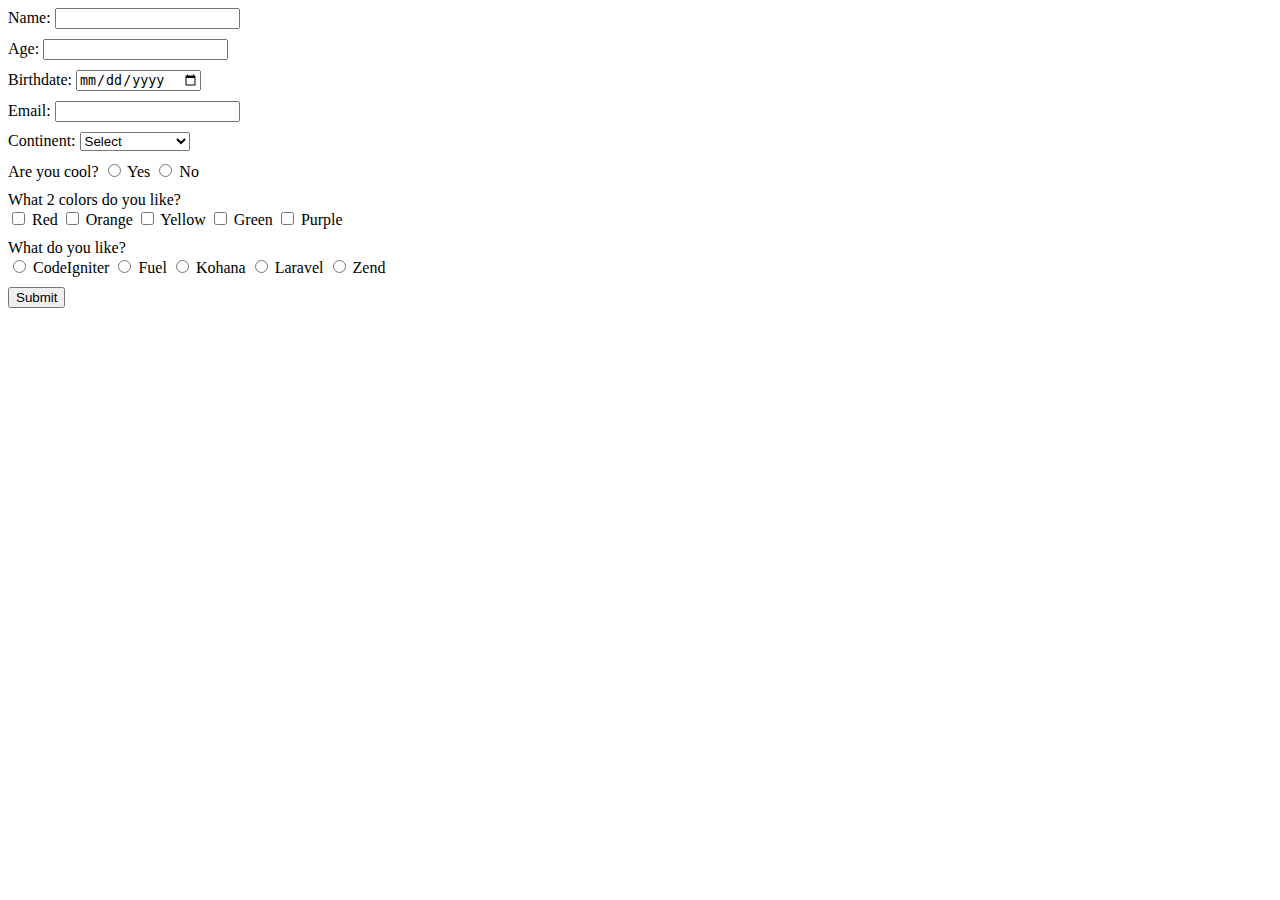
<file: ex5/ex5.html>
<!DOCTYPE html>
<html lang="en">
<head>
<meta charset="UTF-8">
<meta name="viewport" content="width=device-width, initial-scale=1.0">
<title>Form Validation</title>
<style>
  .form-group {
    margin-bottom: 10px;
  }
</style>
<script>
window.addEventListener('DOMContentLoaded', (event) => {
  document.getElementById('name').addEventListener('input', validateName);
  document.getElementById('age').addEventListener('input', validateAge);
  document.getElementById('email').addEventListener('input', validateEmail);
  document.getElementById('continent').addEventListener('input', validateContinent);
});

function validateName() {
  var name = document.getElementById('name').value.trim();
  if (!/^[a-zA-Z\s]*$/.test(name)) {
    document.getElementById('nameError').innerText = "The name is not original enough";
  } else {
    document.getElementById('nameError').innerText = "";
  }
}

function validateAge() {
  var age = document.getElementById('age').value;
  var ageError = document.getElementById('ageError');
  if (age < 18) {
    ageError.innerText = "Ahh, " + age + ", not a wise age";
    ageError.style.color = "red";
  } else {
    ageError.innerText = "Ahh, " + age + ", a wise age";
    ageError.style.color = "green";
  }
}

function validateEmail() {
  var email = document.getElementById('email').value.trim();
  if (email === "") {
    document.getElementById('emailError').innerText = "Email is required";
  } else {
    document.getElementById('emailError').innerText = "";
  }
}

function validateContinent() {
  var continent = document.getElementById('continent').value;
  if (continent === "") {
    document.getElementById('continentError').innerText = "Continent is required";
  } else {
    document.getElementById('continentError').innerText = "";
  }
}
</script>
</head>
<body>

<form name="myForm" onsubmit="return validateForm()" method="post">
  <div class="form-group">
    Name: <input type="text" id="name" name="name">
    <span id="nameError" style="color: red;"></span>
  </div>
  <div class="form-group">
    Age: <input type="number" id="age" name="age">
    <span id="ageError" style="color: red;"></span>
  </div>
  <div class="form-group">
    Birthdate: <input type="date" name="birthdate">
  </div>
  <div class="form-group">
    Email: <input type="email" id="email" name="email">
    <span id="emailError" style="color: red;"></span>
  </div>
  <div class="form-group">
    Continent:
    <select id="continent" name="continent">
      <option value="">Select</option>
      <option value="Africa">Africa</option>
      <option value="Antarctica">Antarctica</option>
      <option value="Asia">Asia</option>
      <option value="Europe">Europe</option>
      <option value="North America">North America</option>
      <option value="Oceania">Oceania</option>
      <option value="South America">South America</option>
    </select>
    <span id="continentError" style="color: red;"></span>
  </div>
  <div class="form-group">
    Are you cool?
    <input type="radio" name="cool" value="yes"> Yes
    <input type="radio" name="cool" value="no"> No
  </div>
  <div class="form-group">
    What 2 colors do you like?
    <br>
    <input type="checkbox" name="colors" value="red"> Red
    <input type="checkbox" name="colors" value="orange"> Orange
    <input type="checkbox" name="colors" value="yellow"> Yellow
    <input type="checkbox" name="colors" value="green"> Green
    <input type="checkbox" name="colors" value="purple"> Purple
  </div>
  <div class="form-group">
    What do you like?
    <br>
    <input type="radio" name="like" value="CodeIgniter"> CodeIgniter
    <input type="radio" name="like" value="fuel"> Fuel
    <input type="radio" name="like" value="Kohana"> Kohana
    <input type="radio" name="like" value="Laravel"> Laravel
    <input type="radio" name="like" value="zend"> Zend
  </div>
  <input type="submit" value="Submit">
</form>

<script>
function validateForm() {
  var cool = document.querySelector('input[name="cool"]:checked');
  if (!cool) {
    alert("Are you cool? is required");
    return false;
  }
  
  var colors = document.querySelectorAll('input[name="colors"]:checked');
  if (colors.length < 2) {
    alert("Please select 2 colors");
    return false;
  }
  
  var like = document.querySelector('input[name="like"]:checked');
  if (!like) {
    alert("What do you like? is required");
    return false;
  }
}
</script>

</body>
</html>
</file>
